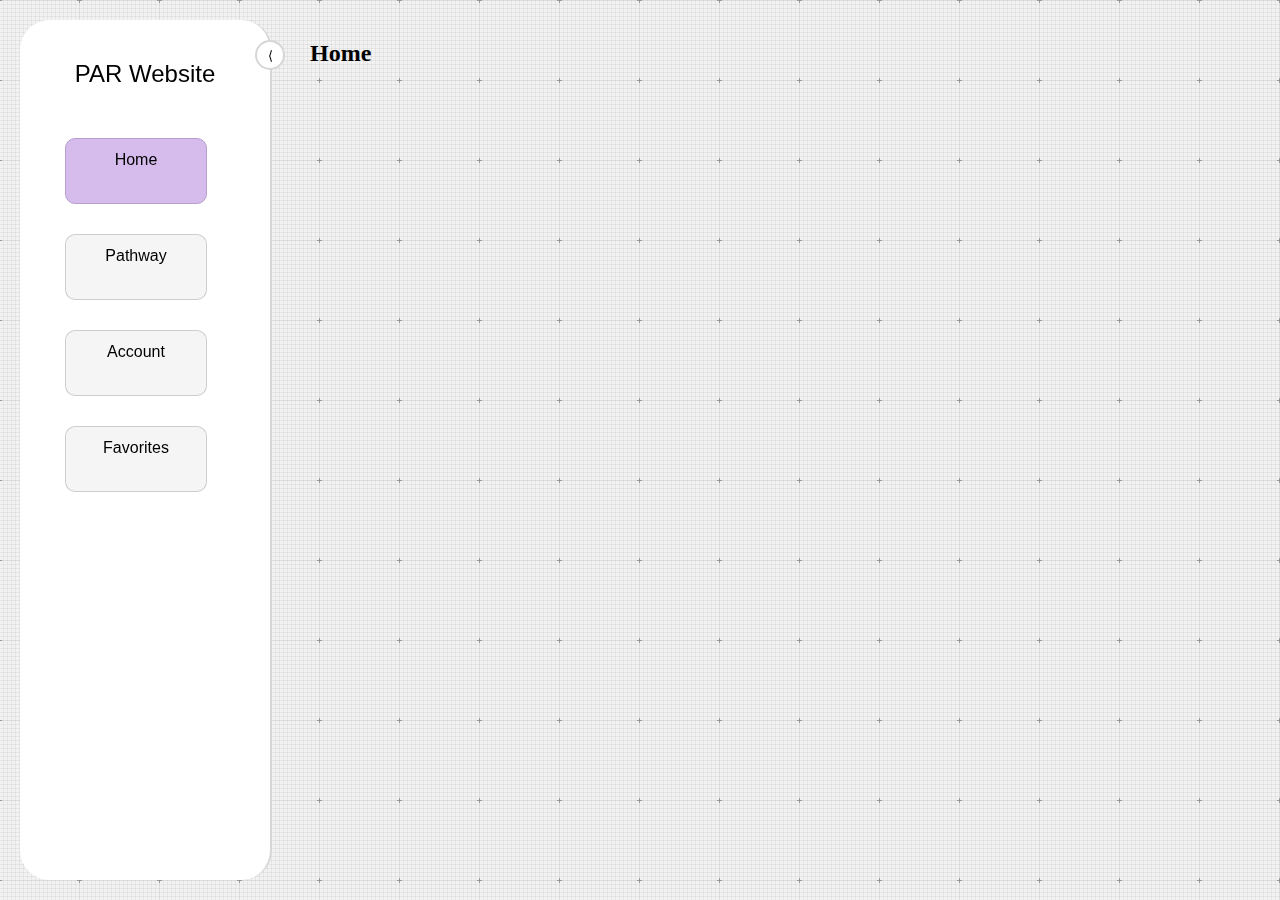
<file: index.html>
<!DOCTYPE html>
<html lang="en">
<head>
    <meta charset="UTF-8">
    <meta name="viewport" content="width=device-width, initial-scale=1.0">
    <title>PAR Website</title>
    <link rel="stylesheet" href="styles.css">
</head>
<body>
    <nav class="sidebar">
        <button class="sidebar-toggle">⟨</button>
        <div class="logo"><h1>PAR Website</h1></div>
        <div class="nav-links">
            <a href="index.html" id="nav-button" class="active">Home</a>
            <a href="pathway.html" id="nav-button">Pathway</a>
            <a href="account.html" id="nav-button">Account</a>
            <a href="favorites.html" id="nav-button">Favorites</a>
        </div>
    </nav>
    <main>
        <section id="main">
            <h2>Home</h2>
        </section>
    </main>
    <script src="sidebar.js"></script>
</body>
</html>
</file>
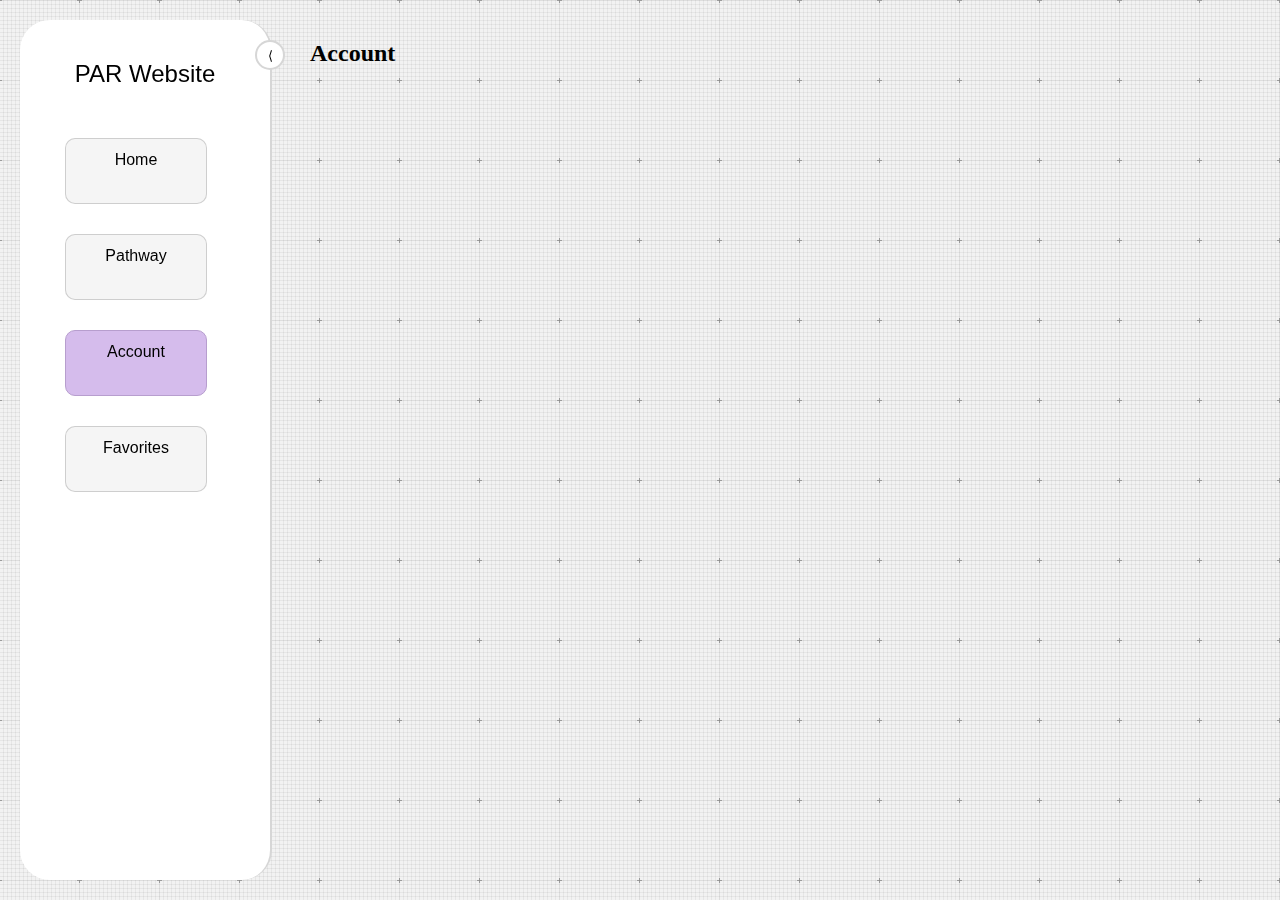
<file: account.html>
<!DOCTYPE html>
<html lang="en">
<head>
    <meta charset="UTF-8">
    <meta name="viewport" content="width=device-width, initial-scale=1.0">
    <title>Account - PAR Website</title>
    <link rel="stylesheet" href="styles.css">
</head>
<body>
    <nav class="sidebar">
        <button class="sidebar-toggle">⟨</button>
        <div class="logo"><h1>PAR Website</h1></div>
        <div class="nav-links">
            <a href="index.html" id="nav-button">Home</a>
            <a href="pathway.html" id="nav-button">Pathway</a>
            <a href="account.html" id="nav-button" class="active">Account</a>
            <a href="favorites.html" id="nav-button">Favorites</a>
        </div>
    </nav>
    <main>
        <section id="main">
            <h2>Account</h2>
        </section>
    </main>
    <script src="sidebar.js"></script>
</body>
</html>
</file>
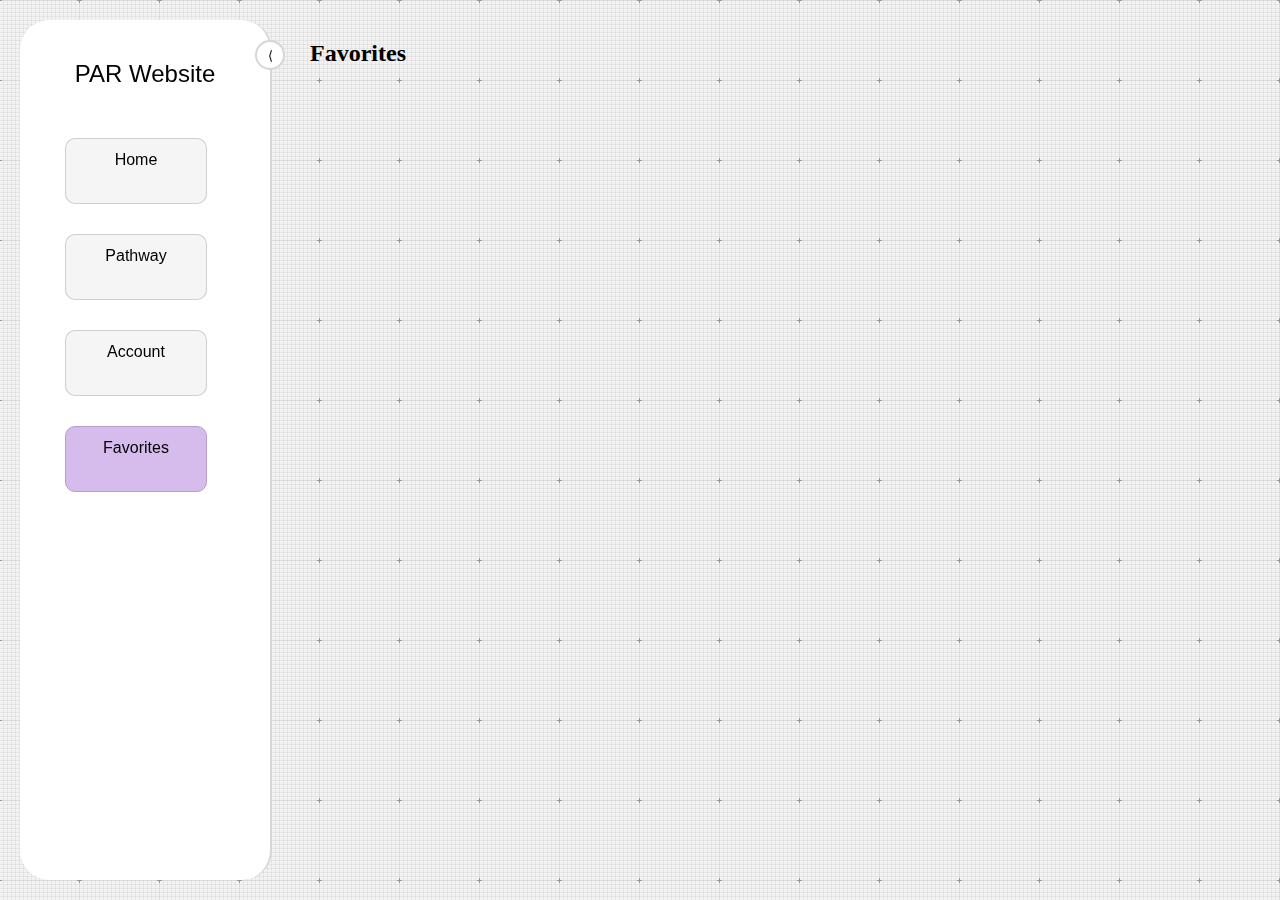
<file: favorites.html>
<!DOCTYPE html>
<html lang="en">
<head>
    <meta charset="UTF-8">
    <meta name="viewport" content="width=device-width, initial-scale=1.0">
    <title>Favorites - PAR Website</title>
    <link rel="stylesheet" href="styles.css">
</head>
<body>
    <nav class="sidebar">
        <button class="sidebar-toggle">⟨</button>
        <div class="logo"><h1>PAR Website</h1></div>
        <div class="nav-links">
            <a href="index.html" id="nav-button">Home</a>
            <a href="pathway.html" id="nav-button">Pathway</a>
            <a href="account.html" id="nav-button">Account</a>
            <a href="favorites.html" id="nav-button" class="active">Favorites</a>
        </div>
    </nav>
    <main>
        <section id="main">
            <h2>Favorites</h2>
        </section>
    </main>
    <script src="sidebar.js"></script>
</body>
</html>
</file>
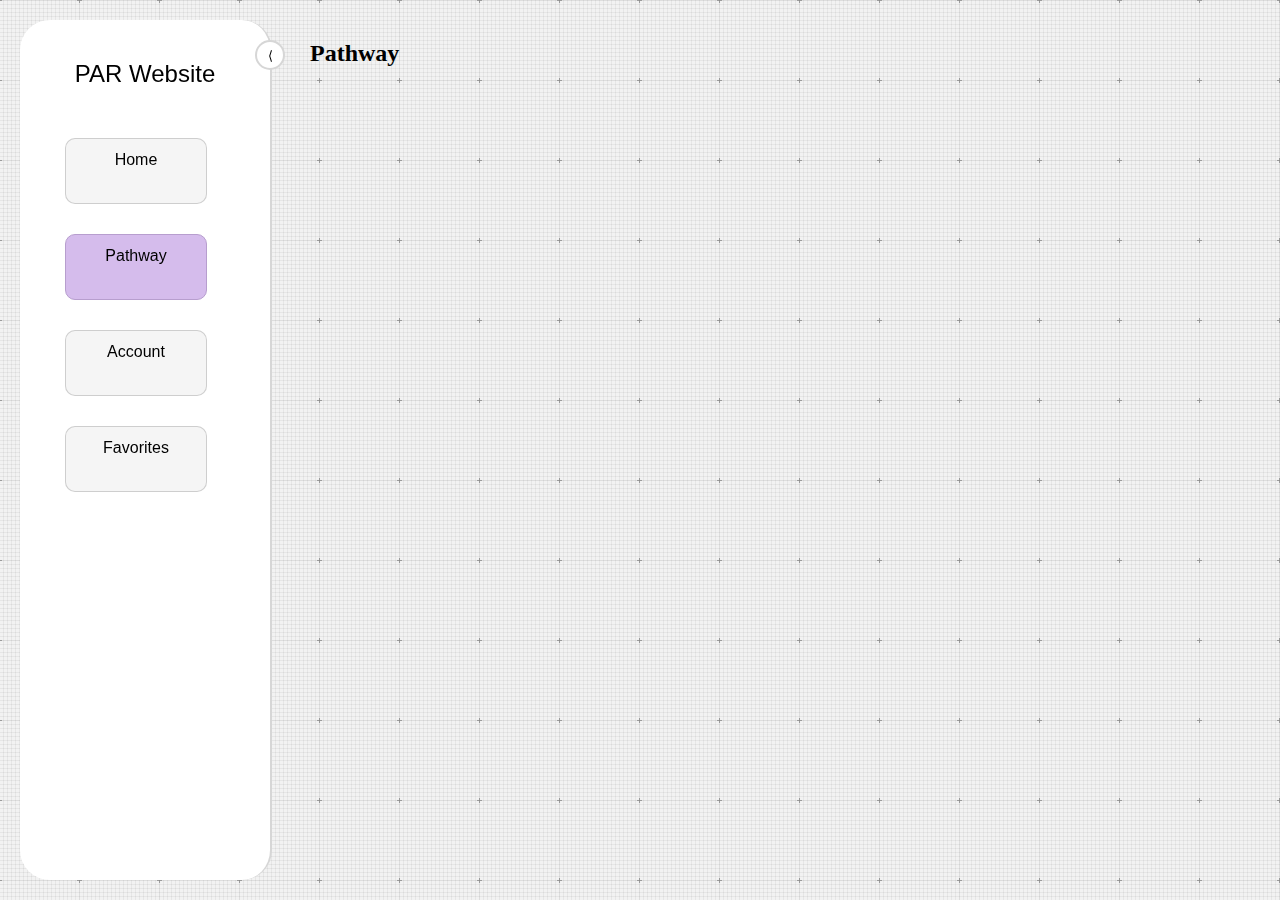
<file: pathway.html>
<!DOCTYPE html>
<html lang="en">
<head>
    <meta charset="UTF-8">
    <meta name="viewport" content="width=device-width, initial-scale=1.0">
    <title>Pathway - PAR Website</title>
    <link rel="stylesheet" href="styles.css">
</head>
<body>
    <nav class="sidebar">
        <button class="sidebar-toggle">⟨</button>
        <div class="logo"><h1>PAR Website</h1></div>
        <div class="nav-links">
            <a href="index.html" id="nav-button">Home</a>
            <a href="pathway.html" id="nav-button" class="active">Pathway</a>
            <a href="account.html" id="nav-button">Account</a>
            <a href="favorites.html" id="nav-button">Favorites</a>
        </div>
    </nav>
    <main>
        <section id="main">
            <h2>Pathway</h2>
        </section>
    </main>
    <script src="sidebar.js"></script>
</body>
</html>
</file>
<file: styles.css>
body { 
    margin: 0; 
    padding: 0; 
    background: #FAF9F6; 
    min-height: 100vh;
}

/* Sidebar styles */
.sidebar {
    width: 250px; 
    height: calc(100vh - 80px);
    position: fixed; 
    left: 20px; 
    top: 20px;
    background: white;
    border-radius: 30px;
    border-right: 2px solid rgba(52,52,52,.2);
    transition: .3s ease;
    padding: 20px 0;
    margin-bottom: 20px;
}

.sidebar.collapsed { 
    width: 60px; 
}
.sidebar.collapsed .nav-links,
.sidebar.collapsed .logo h1 { 
    display: none; 
}

.logo { 
    padding: 20px; 
    text-align: center; 
}
.logo h1 { 
    font: 1.5em 'Gill Sans', sans-serif; 
    margin: 0; 
    display: flex;
    flex-direction: row;
    align-items: center;
    justify-content: center;
}

.nav-links {
    display: flex;
    flex-direction: column;
    padding: 20px;
    gap: 10px;
    max-height: calc(100vh - 240px);
    overflow-y: auto;
    scrollbar-width: none;  /* Firefox */
    -ms-overflow-style: none;  /* IE and Edge */
}

.nav-links::-webkit-scrollbar {
    display: none;  /* Chrome, Safari and Opera */
}

#nav-button {
    padding: 12px 20px;
    background: whitesmoke;
    border: 1px solid rgba(52,52,52,.2);
    border-radius: 10px;
    color: black;
    text-decoration: none;
    font: 1em 'Lucida Sans', sans-serif;
    transition: .3s ease;
    text-align: center;
    margin: 10px 25px;
    width: 100px;
    height: 40px;
    cursor: pointer;
}

#nav-button:hover {
    background: rgb(213,188,236);
    transform: translateX(5px);
}

#nav-button.active {
    background: rgb(213,188,236);
    border-color: rgb(183,158,206);
}

.sidebar-toggle {
    position: absolute;
    right: -15px; 
    top: 20px;
    width: 30px; 
    height: 30px;
    background: white;
    border: 2px solid rgba(52,52,52,.2);
    border-radius: 50%;
    cursor: pointer;
    display: flex;
    align-items: center;
    justify-content: center;
    z-index: 100;
    transition: .3s ease;
}

.sidebar.collapsed .sidebar-toggle { 
    transform: rotate(180deg); 
}
.sidebar-toggle:hover { 
    background: rgb(213,188,236); 
}

/* Main content adjustment */
main {
    margin-left: 290px;
    padding: 20px;
    transition: .3s ease;
}

main.expanded { 
    margin-left: 100px; 
}

/* Background pattern */
body {
    background:
        linear-gradient(-90deg, rgba(0,0,0,.05) 1px, transparent 1px),
        linear-gradient(rgba(0,0,0,.05) 1px, transparent 1px), 
        linear-gradient(-90deg, rgba(0, 0, 0, .04) 1px, transparent 1px),
        linear-gradient(rgba(0,0,0,.04) 1px, transparent 1px),
        linear-gradient(transparent 3px, #f2f2f2 3px, #f2f2f2 78px, transparent 78px),
        linear-gradient(-90deg, #aaa 1px, transparent 1px),
        linear-gradient(-90deg, transparent 3px, #f2f2f2 3px, #f2f2f2 78px, transparent 78px),
        linear-gradient(#aaa 1px, transparent 1px),
        #f2f2f2;
    background-size:
        4px 4px,
        4px 4px,
        80px 80px,
        80px 80px,
        80px 80px,
        80px 80px,
        80px 80px,
        80px 80px;
}
</file>
